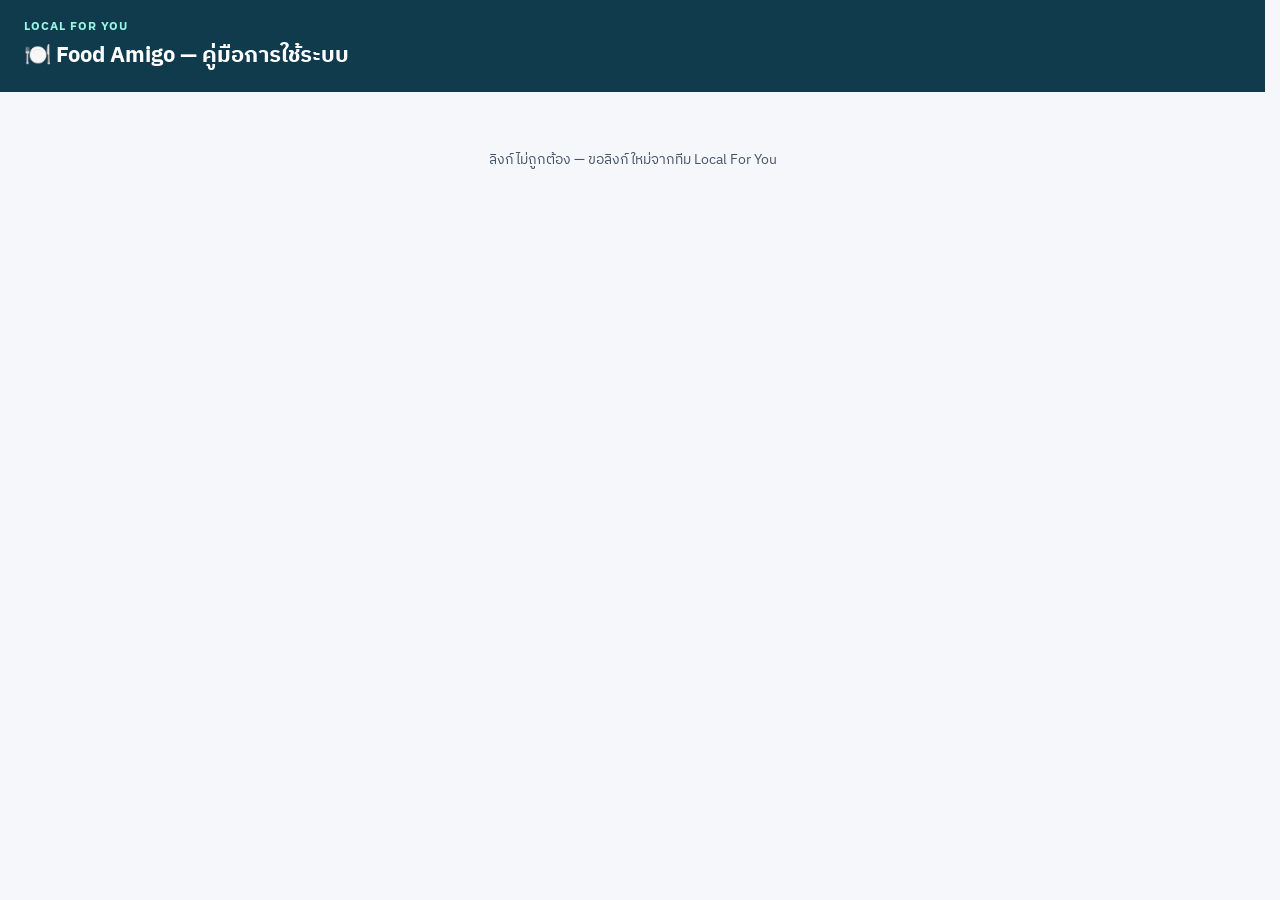
<file: amigo.html>
<!doctype html>
<html lang="th">
<head>
<meta charset="utf-8">
<meta name="viewport" content="width=device-width, initial-scale=1">
<meta name="robots" content="noindex, nofollow">
<meta name="referrer" content="no-referrer">
<title>Food Amigo · คู่มือการใช้ระบบ</title>
<link rel="preconnect" href="https://fonts.googleapis.com">
<link href="https://fonts.googleapis.com/css2?family=IBM+Plex+Sans+Thai:wght@400;500;600;700&family=IBM+Plex+Sans:wght@400;500;600;700&display=swap" rel="stylesheet">
<link rel="stylesheet" href="style.css">
<style>.pubtop{background:#0F3B4C;color:#fff;padding:18px 24px}.pubtop .b{font-size:12px;font-weight:700;letter-spacing:.08em;color:#99F6E4}.pubtop h1{margin:4px 0 0;font-size:22px}
.pubwrap{max-width:1100px;margin:0 auto;padding:16px}.pubmsg{padding:40px 16px;text-align:center;color:#475569}</style>
</head>
<body>
<div class="pubtop"><div class="b">LOCAL FOR YOU</div><h1>🍽️ Food Amigo — คู่มือการใช้ระบบ</h1></div>
<div class="pubwrap"><div id="g"><div class="pubmsg">กำลังโหลด…</div></div></div>
<script type="module">
import { mountGuides } from './amigo.js';
const FN = 'https://fpmlikgwjijgylszeiba.supabase.co/functions/v1/amigo-share';
const token = (location.hash.match(/[#&]t=([0-9a-f]{20,64})/) || [])[1];
const el = document.getElementById('g');
if (!token) el.innerHTML = '<div class="pubmsg">ลิงก์ไม่ถูกต้อง — ขอลิงก์ใหม่จากทีม Local For You</div>';
else {
  const getUrls = async paths => { const r = await fetch(FN, { method: 'POST', headers: { 'Content-Type': 'application/json' }, body: JSON.stringify({ token, paths }) });
    if (r.status === 403) { el.innerHTML = '<div class="pubmsg">ลิงก์นี้หมดอายุหรือถูกยกเลิกแล้ว — ขอลิงก์ใหม่จากทีม Local For You</div>'; return {}; }
    return (await r.json()).urls || {}; };
  // check the link first, then show the guides
  getUrls([]).then(() => { if (!el.querySelector('.pubmsg') || el.textContent.includes('กำลังโหลด')) mountGuides(el, getUrls, {}); });
}
</script>
</body>
</html>
</file>
<file: style.css>
:root{--navy:#1F2A44;--ink:#0F172A;--teal:#0F766E;--muted:#64748B;--line:#E2E8F0;--bg:#F6F7FB;--card:#fff;
--good:#D1FAE5;--goodT:#065F46;--warn:#FEF3C7;--warnT:#92400E;--bad:#FEE2E2;--badT:#991B1B;--blue:#DBEAFE;--blueT:#1E3A8A;--grey:#EEF0F4}
*{box-sizing:border-box}
body{margin:0;font-family:"IBM Plex Sans","IBM Plex Sans Thai",system-ui,sans-serif;background:var(--bg);color:var(--ink);font-size:14px}
button{font:inherit;cursor:pointer}
input,select,textarea{font:inherit;padding:7px 9px;border:1px solid #CBD5E1;border-radius:8px;background:#fff;color:var(--ink);width:100%}
textarea{min-height:70px}
label{display:block;font-size:12px;color:var(--muted);font-weight:600;margin:8px 0 4px}
.boot{padding:60px;text-align:center;color:var(--muted)}
.top{background:var(--navy);color:#fff;padding:14px 22px;display:flex;align-items:center;gap:16px;flex-wrap:wrap}
.top .brand{font-weight:700;letter-spacing:.06em;font-size:12px;color:#93C5FD}
.top h1{font-size:18px;margin:0;font-weight:700}
.top .sp{flex:1}
.top .who{font-size:13px;opacity:.9}
.tabs{display:flex;gap:4px;background:#fff;border-bottom:1px solid var(--line);padding:0 16px;overflow-x:auto;position:sticky;top:0;z-index:5}
.tabs button{border:0;background:none;padding:12px 14px;color:var(--muted);font-weight:600;border-bottom:3px solid transparent;white-space:nowrap}
.tabs button.on{color:var(--navy);border-bottom-color:var(--teal)}
main{padding:20px;max-width:1500px;margin:0 auto}
.row{display:flex;gap:12px;flex-wrap:wrap;align-items:flex-end}
.row>*{flex:0 0 auto}
.card{background:var(--card);border:1px solid var(--line);border-radius:14px;padding:16px;margin-bottom:16px}
.card h2{font-size:15px;margin:0 0 12px;color:var(--navy)}
.card h2 small{font-weight:400;color:var(--muted);font-size:12px}
.grid{display:grid;grid-template-columns:repeat(auto-fill,minmax(165px,1fr));gap:12px}
.kpi{background:#fff;border:1px solid var(--line);border-radius:12px;padding:12px 14px}
.kpi .l{font-size:11px;color:var(--muted);font-weight:600;text-transform:uppercase;letter-spacing:.04em}
.kpi .v{font-size:26px;font-weight:700;color:var(--navy);margin-top:4px}
.kpi .s{font-size:11px;color:var(--muted)}
.bar{height:14px;background:var(--grey);border-radius:99px;overflow:hidden}
.bar>i{display:block;height:100%;background:var(--teal);border-radius:99px}
.bar.live>i{background:#1D4ED8}
table{width:100%;border-collapse:collapse;font-size:13px}
th{background:#F1F5F9;color:#334155;text-align:left;font-weight:600;padding:8px;border-bottom:1px solid var(--line);position:sticky;top:44px;white-space:nowrap}
td{padding:7px 8px;border-bottom:1px solid #F1F5F9;vertical-align:top}
tr:hover td{background:#FAFBFF}
.tw{overflow:auto;max-height:70vh;border:1px solid var(--line);border-radius:10px;background:#fff}
.tw th{top:0}
.badge{display:inline-block;padding:2px 8px;border-radius:99px;font-size:11px;font-weight:600;white-space:nowrap}
.b-good{background:var(--good);color:var(--goodT)}.b-warn{background:var(--warn);color:var(--warnT)}.b-bad{background:var(--bad);color:var(--badT)}
.b-blue{background:var(--blue);color:var(--blueT)}.b-grey{background:var(--grey);color:#475569}
.btn{border:1px solid #CBD5E1;background:#fff;border-radius:8px;padding:7px 12px;font-weight:600;color:var(--navy)}
.btn.p{background:var(--navy);color:#fff;border-color:var(--navy)}
.btn.t{background:var(--teal);color:#fff;border-color:var(--teal)}
.btn.r{background:#DC2626;color:#fff;border-color:#DC2626}
.btn.s{padding:3px 8px;font-size:12px}
.btn:disabled{opacity:.45;cursor:not-allowed}
.muted{color:var(--muted)}.small{font-size:12px}
td a{white-space:nowrap}
.flag{color:var(--badT);font-size:11px;display:block}
.status-On{background:var(--good);color:var(--goodT)}.status-At{background:var(--warn);color:var(--warnT)}.status-Behind{background:var(--bad);color:var(--badT)}.status-Not{background:var(--grey);color:#475569}
.modal{position:fixed;inset:0;background:rgba(15,23,42,.55);display:flex;align-items:flex-start;justify-content:center;padding:30px 12px;overflow:auto;z-index:50}
.modal.hidden{display:none}
.modal-box{background:#fff;border-radius:14px;max-width:900px;width:100%;padding:20px}
.modal-box h3{margin:0 0 6px;color:var(--navy)}
.fg{display:grid;grid-template-columns:repeat(auto-fill,minmax(200px,1fr));gap:4px 14px}
.sec{margin:14px 0 2px;font-weight:700;color:var(--teal);font-size:13px;border-top:1px solid var(--line);padding-top:10px}
.actions{display:flex;gap:8px;justify-content:flex-end;margin-top:16px}
.toast{position:fixed;bottom:20px;right:20px;background:var(--navy);color:#fff;padding:10px 16px;border-radius:10px;z-index:60;max-width:420px}
.toast.err{background:#B91C1C}
.toast.hidden{display:none}
.login{max-width:380px;margin:80px auto;background:#fff;border:1px solid var(--line);border-radius:16px;padding:26px}
.login h1{font-size:20px;margin:0 0 4px;color:var(--navy)}
.charts{display:grid;grid-template-columns:repeat(auto-fit,minmax(420px,1fr));gap:16px}
.chartbox{position:relative;height:280px}
.note{background:#FFFBEB;border:1px solid #FDE68A;color:#78350F;border-radius:10px;padding:10px 12px;font-size:13px;margin-bottom:12px}
.num{text-align:right;font-variant-numeric:tabular-nums}
.inline input{padding:4px 6px;width:80px}
@media(max-width:700px){main{padding:12px}.charts{grid-template-columns:1fr}}
.top .acts{display:flex;gap:6px;flex-wrap:wrap}
.top .acts .btn:not(.r){background:#fff}
.tabs.sub{background:#F0FDFA;top:44px;border-bottom:1px solid #99F6E4}
.tabs .kpitab{color:var(--teal)!important;border-left:1px solid var(--line)!important}
.tabs .kpitab.on{background:#F0FDFA}
.mgrid{display:grid;grid-template-columns:repeat(auto-fit,minmax(280px,1fr));gap:16px;margin-bottom:16px}
.mgrid .card{margin-bottom:0}
.mc .ml{display:flex;justify-content:space-between;font-size:13px;margin-top:10px}
.bar.thin{height:7px;margin-top:4px}
.k-live .v{color:#B91C1C}.k-live .bar>i{background:#DC2626}
.plan{display:grid;grid-template-columns:repeat(auto-fit,minmax(190px,1fr));gap:10px;margin-top:12px}
.plan .pi{border:1px solid var(--line);border-radius:10px;padding:10px;font-size:13px}
.plan ul{margin:6px 0 0;padding-left:18px;color:#334155}
.cal{display:grid;grid-template-columns:repeat(7,1fr);gap:6px;margin-top:12px}
.cal .ch{font-size:12px;font-weight:700;color:var(--muted);text-align:center}
.cd{border:1px solid var(--line);background:#fff;border-radius:10px;min-height:84px;padding:6px;text-align:left;font-size:11px;color:var(--ink)}
.cd .dn{font-weight:700;font-size:13px;margin-bottom:2px}
.cd.off{background:#F8FAFC}
.cd.today{border-color:var(--teal);box-shadow:0 0 0 2px #99F6E4}
.cd.sel{border-color:var(--navy);box-shadow:0 0 0 2px var(--navy)}
.cd.met{background:#ECFDF5}
.cd.dim{opacity:.3}
.cd.empty{border:0;background:none}
.cl2{white-space:nowrap}
.pick{display:flex;align-items:center;gap:6px;font-size:13px;color:var(--ink);font-weight:500;border:1px solid var(--line);border-radius:8px;padding:6px 10px;margin:4px 0}
.pick input,.ci input,.chip input{width:auto}
.cl{display:grid;gap:6px;margin-top:6px}
.ci{display:flex;gap:8px;align-items:flex-start;font-size:13px;color:var(--ink);font-weight:500;margin:0}
.ci2{border:1px solid var(--line);border-radius:10px;padding:8px 10px}
.chips{display:flex;flex-wrap:wrap;gap:6px;margin:6px 0 0 24px}
.chip{display:flex;gap:4px;align-items:center;font-size:12px;background:var(--grey);border-radius:99px;padding:3px 10px;margin:0;color:var(--ink);font-weight:500}
.req{color:#DC2626}
.two{display:grid;grid-template-columns:minmax(0,3fr) minmax(0,2fr);gap:16px}
.two .card{margin-bottom:16px}
.sv{display:flex;gap:10px;align-items:center;border-bottom:1px solid var(--line);padding:8px 0}
.pc{width:52px;height:52px;border-radius:50%;background:var(--warn);color:var(--warnT);display:flex;align-items:center;justify-content:center;font-weight:700;font-size:12px;flex:0 0 auto}
.pc.ok{background:var(--good);color:var(--goodT)}
.grid.g3{grid-template-columns:repeat(auto-fill,minmax(130px,1fr))}
.flow .fh{color:var(--navy);margin:18px 0 6px;font-size:15px;border-top:1px solid var(--line);padding-top:12px}
.flow ul{margin:0;padding-left:20px;line-height:1.7}
code{background:var(--grey);padding:1px 5px;border-radius:5px;font-size:12px}
@media(max-width:900px){.two{grid-template-columns:1fr}.cd{min-height:64px;font-size:10px}}
.rec{border-color:#99F6E4;background:linear-gradient(180deg,#F0FDFA,#fff 60%)}
.steps{margin:6px 0;padding-left:20px;line-height:1.7}
a.btn{text-decoration:none;display:inline-block}
.cd{cursor:pointer;display:flex;flex-direction:column;gap:2px;min-height:96px}
.ev{display:block;width:100%;text-align:left;border:0;border-radius:6px;padding:2px 5px;font-size:11px;white-space:nowrap;overflow:hidden;text-overflow:ellipsis;font-weight:600}
.ev-blue{background:var(--blue);color:var(--blueT)}.ev-warn{background:var(--warn);color:var(--warnT)}.ev-bad{background:var(--bad);color:var(--badT)}.ev-good{background:var(--good);color:var(--goodT)}.ev-grey{background:var(--grey);color:#475569;text-decoration:line-through}
tr.clk{cursor:pointer}
pre.code{background:#0F172A;color:#E2E8F0;padding:12px;border-radius:10px;overflow:auto;max-height:360px;font-size:12px;white-space:pre}
.goal{background:#0F3B4C;border-color:#0F3B4C}
.goal .kpi{background:rgba(255,255,255,.96)}
/* LIVE flow */
.flowhead{background:linear-gradient(135deg,#1F2A44,#7F1D1D);border:0}
.fsteps{display:flex;flex-wrap:wrap;gap:6px;margin-top:12px}
.fchip{background:rgba(255,255,255,.14);color:#fff;text-decoration:none;font-size:12px;padding:4px 10px;border-radius:99px}
.fchip.a{background:#FDE68A;color:#78350F}
.flowgrid{display:grid;grid-template-columns:repeat(auto-fill,minmax(520px,1fr));gap:16px}
.flowgrid .card{margin:0}
.fstep{display:grid;grid-template-columns:44px 1fr 210px;gap:14px;align-items:start}
.fnum{width:40px;height:40px;border-radius:50%;background:#DC2626;color:#fff;font-weight:800;display:flex;align-items:center;justify-content:center;font-size:17px}
.fbody h3{margin:6px 0 6px;color:var(--navy);font-size:16px}
.fbody ul{margin:0 0 8px;padding-left:18px;line-height:1.65}
.fpic img.real{width:100%;border-radius:14px;border:1px solid var(--line);cursor:zoom-in}
.ph{width:200px;height:360px;border-radius:28px;background:#0F172A;padding:10px;position:relative;box-shadow:0 8px 24px rgba(15,23,42,.18);margin:0 auto}
.ph-notch{position:absolute;top:10px;left:50%;transform:translateX(-50%);width:60px;height:12px;background:#0F172A;border-radius:0 0 10px 10px;z-index:2}
.ph-bar{position:absolute;top:10px;left:10px;right:10px;height:34px;border-radius:18px 18px 0 0;background:#DC2626;color:#fff;font-size:11px;font-weight:700;display:flex;align-items:flex-end;padding:0 12px 6px}
.ph-body{background:#fff;border-radius:18px;height:100%;overflow:hidden;padding:44px 10px 10px;font-size:11px;color:#0F172A}
.mk-c,.mk-call{display:flex;flex-direction:column;align-items:center;gap:8px;text-align:center;padding-top:10px}
.mk-call{background:linear-gradient(#ECFDF5,#fff);height:100%;margin:-44px -10px -10px;padding:50px 10px 10px}
.mk-av{width:64px;height:64px;border-radius:50%;background:#D1FAE5;display:flex;align-items:center;justify-content:center;font-size:30px}
.mk-bubble{background:#F1F5F9;border-radius:12px;padding:8px;font-size:10.5px;line-height:1.4}
.mk-row{display:flex;gap:12px;margin-top:auto}.mk-ci{width:36px;height:36px;border-radius:50%;background:#E2E8F0;display:flex;align-items:center;justify-content:center}.mk-ci.r{background:#DC2626}
.mk-store .mk-app{display:flex;gap:8px;align-items:center}
.mk-icon{width:44px;height:44px;border-radius:12px;background:#DC2626;display:flex;align-items:center;justify-content:center;font-size:22px;flex:0 0 auto}.mk-icon.big{width:60px;height:60px;font-size:30px}
.mk-btn{background:#1F2A44;color:#fff;border-radius:8px;padding:7px;text-align:center;font-weight:700;margin:6px 0;width:100%}
.mk-btn.g{background:#16A34A}.mk-btn.o{background:#fff;color:#1F2A44;border:1px solid #CBD5E1}
.mk-shots{display:flex;gap:5px;margin:6px 0}.mk-shots i{flex:1;height:110px;border-radius:8px;background:linear-gradient(#FEE2E2,#F8FAFC)}
.mk-code{display:flex;gap:4px}.mk-code i{width:22px;height:28px;border:2px solid #1F2A44;border-radius:6px;display:flex;align-items:center;justify-content:center;font-style:normal;font-weight:800;font-size:13px}
.mk-list{display:flex;flex-direction:column;gap:6px}.mk-h{font-weight:800;font-size:12px;margin-bottom:2px}
.mk-li{display:flex;justify-content:space-between;align-items:center;border:1px solid #E2E8F0;border-radius:8px;padding:7px 8px;gap:6px}.mk-li.on{border-color:#16A34A;background:#F0FDF4}
.mk-seg{display:flex;border:1px solid #CBD5E1;border-radius:6px;overflow:hidden}.mk-seg b,.mk-seg i{padding:2px 6px;font-style:normal}.mk-seg b{background:#FDE68A}
.mk-slider{width:60px;height:4px;background:#CBD5E1;border-radius:4px;position:relative}.mk-slider i{position:absolute;left:55%;top:-4px;width:12px;height:12px;border-radius:50%;background:#1F2A44}
.mk-radio{width:13px;height:13px;border-radius:50%;border:2px solid #94A3B8}.mk-radio.on{border-color:#16A34A;background:radial-gradient(#16A34A 45%,#fff 50%)}
.mk-tip{background:#FFFBEB;border:1px solid #FDE68A;border-radius:8px;padding:6px;font-size:10px;color:#78350F;margin-top:4px}
.mk-two{display:flex;gap:6px}.mk-two>*{flex:1}
.mk-opt{border:1px solid #CBD5E1;border-radius:10px;padding:10px 4px;text-align:center;font-weight:700}.mk-opt.on{border:2px solid #2563EB;background:#EFF6FF}
.mk-paper{margin:4px auto 0;width:80%;background:#fff;border:1px dashed #94A3B8;padding:8px;text-align:center;font-family:monospace;font-weight:700}
.mk-order{display:flex;flex-direction:column;gap:6px}.mk-badge{background:#FEE2E2;color:#991B1B;border-radius:6px;padding:1px 5px;font-size:9px;margin-left:4px}
.mk-time{display:flex;align-items:center;justify-content:space-between;border:1px solid #CBD5E1;border-radius:10px;padding:4px 8px}.mk-time span{width:26px;height:26px;border-radius:50%;background:#1F2A44;color:#fff;display:flex;align-items:center;justify-content:center;font-weight:800;font-size:15px}.mk-time b{font-size:15px}
.mk-big{font-size:54px}
.after{display:grid;gap:12px}
.ac{display:grid;grid-template-columns:36px 1fr;gap:12px;border:1px solid var(--line);border-radius:12px;padding:12px}
.an{width:32px;height:32px;border-radius:50%;background:var(--navy);color:#fff;font-weight:800;display:flex;align-items:center;justify-content:center}
.ac ul{margin:6px 0;padding-left:18px;line-height:1.6}
.split{display:grid;grid-template-columns:1fr 1fr;gap:10px;margin-top:8px}
.sp{border-radius:10px;padding:10px 12px}.sp .spt{font-weight:800}
.sp.cw{background:#EFF6FF}.sp.it{background:#F5F3FF}.sp.ok{background:#ECFDF5}.sp.q{background:#FFFBEB}
/* Record LIVE form */
.ls{display:flex;justify-content:space-between;align-items:center;gap:10px;border:1px solid var(--line);border-radius:10px;padding:8px 10px;font-size:13px}
.seg{display:flex;border:1px solid #CBD5E1;border-radius:8px;overflow:hidden;flex:0 0 auto}
.seg label{margin:0;display:flex}.seg input{display:none}.seg b{padding:6px 12px;font-size:12px;color:#475569;cursor:pointer;border-left:1px solid #E2E8F0}
.seg label:first-child b{border-left:0}.seg input:checked+b{background:var(--navy);color:#fff}
.subbox{border-left:3px solid #93C5FD;padding:4px 0 4px 12px;display:grid;gap:6px}
.fucard{border-color:#FCD34D;background:#FFFBEB}
@media(max-width:700px){.fstep{grid-template-columns:40px 1fr}.fpic{grid-column:1/-1}.flowgrid{grid-template-columns:1fr}.split{grid-template-columns:1fr}}
.fpic{display:flex;flex-direction:column;gap:8px;align-items:center}
.fpic img.real{width:200px;box-shadow:0 8px 24px rgba(15,23,42,.18);border-radius:18px;border:6px solid #0F172A}
.fpic img.real.extra{width:200px;border-width:4px;border-radius:10px}
pre.msg{white-space:pre-wrap;background:#F8FAFC;border:1px solid var(--line);border-radius:10px;padding:10px;font-family:inherit;font-size:12px;max-height:220px;overflow:auto;margin-top:8px}
.mk-appicon{width:44px;height:44px;border-radius:11px;flex:0 0 auto}.mk-appicon.big{width:64px;height:64px;border-radius:15px}
.gal{display:grid;grid-template-columns:repeat(auto-fill,minmax(170px,1fr));gap:14px}
.gal figure{margin:0;text-align:center}.gal img{width:100%;max-height:330px;object-fit:contain;background:#F1F5F9;border-radius:12px;border:1px solid var(--line);cursor:zoom-in;padding:6px}
.gal figcaption{font-size:12px;margin-top:6px;color:#334155}
.sheetframe{width:100%;height:560px;border:1px solid var(--line);border-radius:10px;background:#fff;display:block}
.sheetwrap{display:flex;gap:10px;margin-top:10px}
.sheetwrap .sheetframe{flex:1;min-width:0}
.sheetgut{width:70px;flex:none;border:1px dashed var(--line);border-radius:10px;display:flex;align-items:center;justify-content:center;color:#94a3b8;font-size:22px;background:repeating-linear-gradient(45deg,transparent 0 8px,rgba(148,163,184,.08) 8px 16px)}
.sheetframe.big{height:calc(100vh - 160px)}
.ton{background:#fff;border:1px dashed #93C5FD;border-radius:10px;padding:8px 10px;margin-top:8px;font-size:13px}
.ton ol{margin:6px 0;padding-left:18px;line-height:1.7}
.call{display:flex;gap:10px;align-items:flex-start;border-bottom:1px solid var(--line);padding:8px 0}
.cn{width:24px;height:24px;border-radius:50%;background:var(--grey);font-size:12px;font-weight:700;display:flex;align-items:center;justify-content:center;flex:0 0 auto}
.thai{padding:8px 10px;border-radius:8px;background:#ECFDF5;color:#065F46;font-weight:700}
.newver{position:fixed;left:50%;transform:translateX(-50%);bottom:20px;background:#FEF3C7;border:1px solid #F59E0B;color:#78350F;padding:10px 14px;border-radius:12px;z-index:70;box-shadow:0 8px 24px rgba(0,0,0,.15);font-weight:600;display:flex;gap:10px;align-items:center}
select.mini{padding:4px 6px;font-size:12px;width:auto;min-width:120px}
input.tick{width:20px;height:20px;cursor:pointer;accent-color:#16A34A}
table.blk tr.done td{background:#F0FDF4;color:#64748B}
input.locked{background:#F1F5F9;font-weight:700}
.gacct{background:#F8FAFC;padding:10px 14px;margin-top:-6px}
.btn.ok{background:#16A34A;color:#fff;border-color:#16A34A}
.btn.big{padding:12px 22px;font-size:15px}
.callbtn{text-align:right}.callbtn .small{margin-top:4px;line-height:1.4}
#dailybox{margin-top:8px}
.fbwrap #fbbox{margin-top:12px}.fbwrap #fbbox .card{box-shadow:none}
.runpanel{border:1px solid #BFDBFE;background:#EFF6FF;border-radius:12px;padding:12px 14px;margin:10px 0}
.runpanel table{width:100%;border-collapse:collapse;background:#fff;border-radius:8px}.runpanel td,.runpanel th{padding:5px 8px;border-bottom:1px solid var(--line);text-align:left;vertical-align:top}
.autobox{margin:6px 0 0 24px}.autobox ul{margin:4px 0;padding-left:18px;line-height:1.5}
.auto{display:inline-block;font-size:12px;font-weight:700;border-radius:99px;padding:2px 10px}
.auto.ok{background:var(--good);color:var(--goodT)}.auto.bad{background:var(--bad);color:var(--badT)}.auto.rev{background:var(--warn);color:var(--warnT)}
table.issues{width:100%;background:#fff;border-collapse:collapse}table.issues td,table.issues th{padding:4px 8px;border-bottom:1px solid var(--line);text-align:left;vertical-align:top}
.actorgrid{display:grid;grid-template-columns:repeat(auto-fill,minmax(150px,1fr));gap:10px;margin:14px 0}
.actorgrid .btn{padding:14px 10px;text-align:center;line-height:1.4}

.flowtop{display:flex;flex-wrap:wrap;gap:10px;align-items:center;margin-top:12px;padding:10px 12px;border-radius:10px;background:rgba(255,255,255,.08);color:#fff}
.flowtop select{width:auto;min-width:260px;max-width:420px}
.tk{display:flex;gap:8px;align-items:flex-start;margin:6px 0;padding:6px 10px;border:1px dashed var(--line);border-radius:8px;cursor:pointer;font-size:13px;background:#fff}
.tk input{width:18px;height:18px;margin:0;flex:none;accent-color:#16A34A}
.tk.on{border-style:solid;border-color:#86EFAC;background:#F0FDF4}
.tk input:disabled+span{color:#94A3B8}
.tks{margin-top:6px}
.fstep.tkd{border-color:#86EFAC;background:#FAFFFB}.fstep.tkd .fnum{background:#16A34A}
.oldgrid{display:grid;grid-template-columns:repeat(auto-fill,minmax(460px,1fr));gap:12px;margin-top:10px}
.oldst{border:1px solid var(--line);border-radius:10px;padding:10px;display:flex;flex-direction:column;gap:8px}
.oldst img{width:100%;max-height:340px;object-fit:contain;object-position:top;background:#F8FAFC;border-radius:8px;border:1px solid var(--line);cursor:zoom-in}

.flowpairs{display:flex;flex-direction:column;gap:16px}
.flowpairs .card{margin:0}
.fpair{display:grid;grid-template-columns:1fr auto;gap:18px;align-items:start}
.fsubs{display:flex;flex-direction:column;gap:6px}
.fsub{display:grid;grid-template-columns:44px 1fr;gap:12px;padding:8px;border-radius:10px;border:1px solid transparent}
.fsub+.fsub{border-top:1px dashed var(--line);border-radius:0 0 10px 10px;padding-top:12px}
.fsub.tkd{background:#F0FDF4;border-color:#BBF7D0}.fsub.tkd .fnum{background:#16A34A}
.fhead{display:flex;align-items:center;gap:10px;flex-wrap:wrap}.fhead h3{margin:6px 0}
.tk.mini{display:inline-flex;margin:0;padding:3px 10px;border-radius:999px;font-size:12px;align-items:center}
.tk.mini input{width:16px;height:16px}
.fpics{display:flex;gap:14px}
.fpics .fpic{position:relative;width:200px}
.fpicn{position:absolute;top:-8px;left:-8px;z-index:2;width:26px;height:26px;border-radius:50%;background:var(--navy);color:#fff;font-weight:800;font-size:13px;display:flex;align-items:center;justify-content:center}
@media(max-width:900px){.fpair{grid-template-columns:1fr}.fpics{flex-wrap:wrap}}

.gmailbox{display:grid;grid-template-columns:1fr 560px;gap:14px;margin-top:8px;padding:10px;border:1px solid var(--line);border-radius:10px;background:#F8FAFC}
.gmailbox ol{margin:6px 0 8px;padding-left:20px;line-height:1.7;font-size:13px}
.gmailpics{display:flex;gap:8px;align-items:flex-start}.gmailpics img{width:50%;border-radius:8px;border:1px solid var(--line);cursor:zoom-in}
@media(max-width:900px){.gmailbox{grid-template-columns:1fr}}

.lightph::placeholder{color:#B6C0CC;font-style:italic}

html{scrollbar-gutter:stable}
html.noscroll,html.noscroll body{overflow:hidden;overscroll-behavior:none}

.flygrid{display:grid;grid-template-columns:repeat(auto-fill,minmax(320px,1fr));gap:12px;margin-top:10px}
.flyc{border:1px solid var(--line);border-radius:10px;padding:10px;background:#F8FAFC}
.flyc pre.msg{max-height:220px;overflow:auto}

.afh{font-weight:700;font-size:13px;color:var(--navy);margin:10px 0 2px;padding-top:6px;border-top:1px dashed var(--line)}
.afh:first-child{border-top:0;margin-top:0}

.webgate{margin-top:8px;padding:8px 12px;border-radius:8px;font-size:13px;line-height:1.6}
.webgate.red{background:#FEF2F2;border:1px solid #FCA5A5;color:#991B1B}
.webgate.yel{background:#FFFBEB;border:1px solid #FCD34D;color:#92400E}
.webgate.blu{background:#EFF6FF;border:1px solid #93C5FD;color:#1E3A8A}

.toolgrid{display:grid;grid-template-columns:repeat(auto-fill,minmax(220px,1fr));gap:10px}
.tool{display:flex;align-items:center;gap:10px;padding:12px 14px;border:1px solid var(--line);border-radius:10px;background:#fff;color:var(--ink);text-decoration:none;font-weight:600;font-size:14px;transition:.15s}
.tool:hover{border-color:#94A3B8;box-shadow:0 2px 8px rgba(15,23,42,.08);transform:translateY(-1px)}
.tool img{width:22px;height:22px;border-radius:4px;flex:none}
.tool.off{opacity:.55;justify-content:space-between;cursor:default;border-style:dashed}.tool.off small{font-weight:400;color:#94A3B8}
.tedit{max-height:60vh;overflow:auto;display:flex;flex-direction:column;gap:6px}
.trow{display:grid;grid-template-columns:150px 1fr 1.6fr auto auto auto;gap:6px;align-items:center}

/* ---- Default Settings (native, NEW-admin look) ---- */
.cwset{display:grid;grid-template-columns:210px 1fr;border:1px solid #E2E8F0;border-radius:12px;overflow:hidden;background:#F5F6F8;height:600px}
.cwnav{background:#1F2A44;padding:10px 8px;display:flex;flex-direction:column;gap:4px;overflow:auto}
.cwnav button{all:unset;cursor:pointer;color:#CBD5E1;padding:9px 12px;border-radius:8px;font-weight:600;font-size:14px;display:flex;justify-content:space-between;align-items:center}
.cwnav button small{background:rgba(255,255,255,.12);border-radius:10px;padding:0 7px;font-size:11px}
.cwnav button:hover{background:rgba(255,255,255,.08);color:#fff}
.cwnav button.on{background:#fff;color:#1F2A44}
.cwnav button.on small{background:#E2E8F0}
.cwnav button.add{color:#99F6E4;font-weight:500}
.cwmain{overflow:auto;overscroll-behavior:contain;padding:14px 18px 40px}
.cwtop{display:flex;gap:10px;align-items:center;margin-bottom:12px}
.cwtop>div:first-child{flex:1}
.cwcrumb{font-size:18px;font-weight:700;color:#1F2A44}
.cwsub{font-size:12.5px;color:#64748B}
.cwq{width:220px}
.cwacc{background:#fff;border:1px solid #E5E7EB;border-radius:10px;margin-bottom:10px;box-shadow:0 1px 2px rgba(16,24,40,.04)}
.cwhead{display:flex;align-items:center;gap:8px;padding:13px 16px;cursor:pointer;font-weight:700;color:#111827;font-size:15px}
.cwhead>span:first-child{flex:1}
.cwacc.open .cwhead{border-bottom:1px solid #EEF0F3}
.chev{color:#94A3B8}
.cwbody{padding:4px 16px 12px}
.cwrow{display:grid;grid-template-columns:1fr minmax(180px,300px) auto;gap:12px;align-items:center;padding:11px 0;border-bottom:1px dashed #EEF0F3}
.cwrow:last-of-type{border-bottom:0}
.cwlab b{font-size:13.5px;color:#1F2937}
.cwhelp{font-size:12px;color:#6B7280;margin-top:2px}
.cwctl{display:flex;justify-content:flex-end}
.cwin{width:100%;padding:7px 10px;border:1px solid #D1D5DB;border-radius:7px;background:#fff;font:inherit;font-size:13.5px}
.cwin:disabled{background:#F9FAFB;color:#111827;opacity:1;cursor:default;-webkit-text-fill-color:#111827}
.cwta{min-height:70px;resize:vertical}
.cwnum{display:flex;align-items:center;gap:6px;width:100%}
.cwnum em{font-style:normal;font-size:12px;color:#6B7280;white-space:nowrap}
.cwsw{display:inline-flex;align-items:center;gap:8px;cursor:pointer;margin:0}
.cwsw input{display:none}
.cwsw i{width:40px;height:22px;border-radius:12px;background:#CBD5E1;position:relative;transition:.15s}
.cwsw i::after{content:'';position:absolute;left:3px;top:3px;width:16px;height:16px;border-radius:50%;background:#fff;transition:.15s;box-shadow:0 1px 2px rgba(0,0,0,.2)}
.cwsw input:checked+i{background:#16A34A}
.cwsw input:checked+i::after{left:21px}
.cwsw input:disabled+i{cursor:default}
.cwsw b{font-size:12px;color:#475569;min-width:26px}
.cwtag{font-size:12px;font-weight:700;padding:4px 10px;border-radius:20px}
.cwtag.old{background:#E0F2FE;color:#075985}
.cwtag.man{background:#FEF3C7;color:#92400E}
.cwed{display:inline-flex;gap:2px}
.cwed .lnk,.cwaddf{background:none;border:0;cursor:pointer;color:#2563EB;font-size:13px;padding:2px 4px}
.cwaddf{margin-top:6px}
.cwset:not(.editing) .cwrow{grid-template-columns:1fr minmax(180px,300px)}
.cwset.editing .cwacc{border-color:#93C5FD}
.dsave{position:sticky;bottom:8px;margin-top:10px;display:flex;justify-content:space-between;align-items:center;gap:10px;background:#F1F5F9;border:1px solid #CBD5E1;border-radius:10px;padding:8px 12px;font-size:13px}
.dsave.on{background:#FFFBEB;border-color:#F59E0B}
ol.steps li{margin:3px 0}
@media (max-width:800px){.cwset{grid-template-columns:1fr;height:auto}.cwnav{flex-direction:row;overflow:auto}.cwrow{grid-template-columns:1fr}}

/* ---- Default Settings v2: copy of NEW admin › Settings (values measured from the real page) ---- */
.cxpage{background:#F2F2F2;border-radius:10px;padding:18px 22px 22px;max-height:720px;overflow:auto;overscroll-behavior:contain;font-family:Lato,Inter,Verdana,Helvetica,'IBM Plex Sans Thai',sans-serif;font-size:14px;color:#383838}
.cxtop{display:flex;align-items:center;gap:12px;margin:0 0 14px}
.cxtop h1{flex:1;margin:0;font-size:28px;font-weight:700;color:#383838;font-family:inherit}
.cxq{width:240px;height:36px;border:1px solid #D6D6D6;border-radius:3px;padding:0 10px;font:inherit;background:#fff}
.cxcard{background:#fff;box-shadow:0 1px 3px rgba(0,0,0,.08);max-width:980px}
.cxtabs{display:flex;border-bottom:1px solid #E6E6E6;padding:0 6px}
.cxtabs span{padding:12px 12px 10px;cursor:pointer;border-bottom:2px solid transparent;margin-bottom:-1px;font-size:14px}
.cxtabs span.on{border-bottom-color:#273B91}
.cxcat{background:#F7F7F7;padding:10px 20px;font-size:13px;font-weight:700;border-bottom:1px solid #E6E6E6}
.cxacc{border-bottom:1px solid #E6E6E6}
.cxhead{display:flex;align-items:center;gap:8px;padding:0 20px;height:48px;cursor:pointer;font-size:14px}
.cxhead:hover,.cxacc.open>.cxhead{background:#F5F5F5}
.cxhead .nm{flex:1}
.cxhead .chev{font-size:16px;color:#383838}
.cxok{width:16px;height:16px;border-radius:50%;background:#43A047;color:#fff;font-size:10px;display:inline-flex;align-items:center;justify-content:center;font-weight:700}
.cxitabs{display:flex;flex-wrap:wrap;border-bottom:1px solid #E6E6E6;padding:0 8px;background:#fff}
.cxitabs span{padding:11px 12px 9px;cursor:pointer;border-bottom:2px solid transparent;margin-bottom:-1px;font-size:14px;white-space:nowrap}
.cxitabs span.on{border-bottom-color:#273B91}
.cxbody{padding:20px}
.cxgrp{padding:0 0 20px;margin:0 0 20px;border-bottom:1px dashed #D6D6D6}
.cxlab{display:flex;align-items:center;gap:8px;margin-bottom:10px}
.cxlab .title{font-size:16px;font-weight:700;color:#383838;margin:0}
.cxlab .optional{font-size:10px;letter-spacing:.04em;border:1px solid #D6D6D6;border-radius:3px;padding:2px 5px;color:#6b6b6b}
.cxhelp{font-size:14px;margin-top:10px;color:#383838;line-height:1.45}
.cxnote{font-size:12.5px;margin-top:6px;color:#0F766E;background:#F0FDFA;border-radius:4px;padding:4px 8px;display:inline-block;font-family:'IBM Plex Sans Thai',sans-serif}
.cxin{width:100%;height:38px;border:1px solid #D6D6D6;border-radius:3px;padding:0 10px;font:inherit;font-size:14px;background:#fff;color:#383838;box-sizing:border-box}
.cxin:disabled{background:#fff;opacity:1;-webkit-text-fill-color:#383838;cursor:default}
.cxta{height:auto;min-height:76px;padding:8px 10px;resize:vertical}
.cxta.rich{min-height:180px}
.cxsel{position:relative}
.cxsel select{appearance:none;-webkit-appearance:none;padding-right:38px;background:#fff}
.cxsel::after{content:'⌄';position:absolute;right:0;top:0;width:36px;height:38px;border-left:1px solid #E6E6E6;display:flex;align-items:center;justify-content:center;color:#999;pointer-events:none;font-size:14px}
.cxsw{display:inline-block;position:relative;cursor:pointer;margin:0}
.cxsw input{display:none}
.cxsw i{display:block;width:50px;height:24px;border-radius:30px;background:#CCCCCC;position:relative;transition:.15s}
.cxsw i::after{content:'';position:absolute;left:4px;top:4px;width:16px;height:16px;border-radius:50%;background:#fff;transition:.15s}
.cxsw input:checked+i{background:#273B91}
.cxsw input:checked+i::after{left:30px}
.cxbtns{display:inline-flex;border:1px solid #D6D6D6;border-radius:3px;overflow:hidden}
.cxbtns button{border:0;background:#fff;padding:0 14px;height:36px;font:inherit;font-size:14px;color:#383838;cursor:pointer}
.cxbtns button+button{border-left:1px solid #D6D6D6}
.cxbtns button.on{background:#273B91;color:#fff;font-weight:700}
.cxbtns button:disabled{cursor:default}
.cxmulti{min-height:38px;border:1px solid #D6D6D6;border-radius:3px;padding:4px 6px;display:flex;flex-wrap:wrap;gap:4px;align-items:center}
.cxchip{display:none;margin:0;font-size:13px;background:#E8EAF5;color:#273B91;border-radius:3px;padding:3px 8px;cursor:pointer}
.cxchip.on{display:inline-flex}
.cxchip input{display:none}
.editing .cxchip{display:inline-flex;background:#F2F2F2;color:#777}
.editing .cxchip.on{background:#E8EAF5;color:#273B91}
.cxph{color:#999;font-size:13px;padding-left:4px}
.cxchecks{display:flex;flex-wrap:wrap;gap:16px}
.cxchecks label{display:inline-flex;align-items:center;gap:6px;margin:0;font-size:14px;cursor:pointer}
.cxchecks input{width:18px;height:18px;accent-color:#273B91}
.cxlist{border:1px dashed #D6D6D6;border-radius:3px;padding:9px 12px;background:#FAFAFA;color:#777;font-size:13px}
.cxsave{display:block;width:100%;height:38px;border:0;border-radius:4px;background:#273B91;color:#fff;font:inherit;font-weight:700;font-size:14px;cursor:pointer}
.cxsave:disabled{opacity:.55;cursor:default}
.cxm{font-size:11.5px;font-weight:700;border-radius:20px;padding:2px 9px;font-family:'IBM Plex Sans Thai',sans-serif;white-space:nowrap}
.cxm.old{background:#E0F2FE;color:#075985}.cxm.man{background:#FEF3C7;color:#92400E}.cxm.uns{background:#F1F5F9;color:#64748B;font-weight:600}
.cxgrp.m-unset{opacity:.8}
.cxlegend{font-size:12px;color:#555;margin-top:10px;font-family:'IBM Plex Sans Thai',sans-serif;line-height:2}
.cxpage .lnk{background:none;border:0;color:#2563EB;cursor:pointer;font-size:13px;padding:0 3px}
.cxadd{display:block;margin:-6px 0 14px}
.cxpage.editing .cxcard{outline:2px solid #93C5FD}
.cxchecks input:disabled{opacity:1}
.cxswl{display:inline-flex;align-items:center;gap:8px;font-size:14px}
.cxtop{max-width:980px}
/* v2.1: account-level nav + full width + no sideways sliding */
.dcard{overflow:hidden;min-width:0}
.cxpage{height:640px;max-height:none;overflow-x:hidden;overflow-y:auto;overscroll-behavior:contain;touch-action:pan-y;padding:0 0 22px}
.cxpage>*:not(.cxnav){margin-left:22px;margin-right:22px}
.cxtop,.cxcard{max-width:none}
.cxcard{min-width:0}
.cxnav{position:sticky;top:0;z-index:2;display:flex;align-items:center;gap:22px;background:#fff;height:56px;padding:0 22px;box-shadow:0 1px 4px rgba(0,0,0,.08);margin-bottom:18px;font-size:15px;overflow-x:auto;scrollbar-width:none}
.cxnav span{cursor:pointer;white-space:nowrap;color:#383838}
.cxnav span.on{color:#273B91}
.cxnav .cxlogo{display:inline-flex;flex-direction:column;line-height:1;cursor:default;color:#3D8BD9;letter-spacing:.18em;margin-right:6px}
.cxnav .cxlogo b{font-size:13px;font-weight:400}.cxnav .cxlogo small{font-size:9px}
.cxitabs{flex-wrap:wrap}
.cxchecks:has(.cxswl){gap:10px 22px}
.cxchecks.col{flex-direction:column;gap:0;border:1px solid #E6E6E6;border-radius:3px}
.cxchecks.col .cxswl{padding:7px 12px;border-bottom:1px solid #F0F0F0}
.cxchecks.col .cxswl:last-child{border-bottom:0}
.cxcopy{padding:2px 10px !important;font-size:12px !important}
.cxta.code,.cxgrp textarea{font-family:inherit}
.cxm.skp{background:#EDE9FE;color:#5B21B6;font-weight:600}
.cxgrp.m-skip{opacity:.7}
/* Default card: same right-hand scroll lane as the Stripe sheet; page never slides sideways */
html,body{overflow-x:clip}
.dwrap{margin-top:0}
.dwrap .cxpage{flex:1;min-width:0}
.dwrap .sheetgut{height:640px;box-sizing:border-box}
/* exact switch + checkbox look of the NEW admin settings pages */
.cxsw i{width:50px;height:24px;border-radius:30px;background:#fff;box-shadow:inset 0 0 0 2px #DDDDDD}
.cxsw i::after{left:4px;top:4px;width:16px;height:16px;background:#DDDDDD}
.cxsw input:checked+i{background:#fff;box-shadow:inset 0 0 0 2px #273B91}
.cxsw input:checked+i::after{left:30px;background:#273B91}
.cxchecks.col .cxsw i{box-shadow:none;background:#CCCCCC}.cxchecks.col .cxsw i::after{background:#fff}
.cxchecks.col .cxsw input:checked+i{background:#273B91;box-shadow:none}.cxchecks.col .cxsw input:checked+i::after{background:#fff}
.cxstack{display:flex;flex-direction:column;gap:10px}
.cxrowsw{display:flex;align-items:center;gap:20px;font-size:14px}
.cxrowck{display:flex;align-items:center;gap:12px;margin:0;font-size:14px;cursor:pointer}
.cxrowck input{display:none}
.cxrowck i{width:18px;height:18px;border-radius:3px;border:2px solid #BDBDBD;box-sizing:border-box;display:inline-flex;align-items:center;justify-content:center;background:#fff}
.cxrowck input:checked+i{background:#273B91;border-color:#273B91}
.cxrowck input:checked+i::after{content:'';width:5px;height:9px;border:solid #fff;border-width:0 2px 2px 0;transform:rotate(45deg) translate(-1px,-1px)}
.cxinfo p{margin:0 0 10px;font-size:14px;line-height:1.45}
.cxinfo .cxlab{margin-bottom:10px}
.cxtag{display:inline-block;background:#EEEEEE;border-radius:3px;padding:8px 12px;font-size:14px;font-weight:700;margin-top:6px}
/* printers, edit-printer modal, boxed switch lists, rich editor, integrations grid */
.cxpage{position:relative}
.cxpbtns{display:flex;gap:10px;margin-bottom:22px}
.cxbtnp{background:#273B91;color:#fff;border:0;border-radius:3px;height:34px;padding:0 14px;font:inherit;font-weight:700;font-size:14px;opacity:1 !important}
.cxplist{border:1px solid #E6E6E6;box-shadow:0 1px 3px rgba(0,0,0,.06)}
.cxprow{display:flex;align-items:center;gap:18px;padding:12px 24px;border-bottom:1px solid #EEE;cursor:pointer;font-size:14px;line-height:1.5}
.cxprow:last-child{border-bottom:0}.cxprow:hover{background:#FAFAFF}
.cxprow>div{flex:1}.cxprow b{font-size:16px}
.cxdot{width:11px;height:11px;border-radius:50%;background:#C0392B;flex:none}
.cxkey{background:#EEE;border-radius:3px;padding:1px 8px;font-size:12.5px;font-weight:700}
.cxpico{color:#383838;letter-spacing:12px;font-size:16px}
.cxmbg{position:absolute;inset:0;background:rgba(0,0,0,.6);z-index:5;display:flex;justify-content:center;align-items:flex-start;padding:30px 0;min-height:100%}
.cxmodal{position:sticky;top:20px;background:#fff;width:min(760px,92%);max-height:600px;overflow:auto;overscroll-behavior:contain;border-radius:3px}
.cxmx{position:absolute;right:10px;top:10px;width:30px;height:30px;border-radius:50%;border:0;background:#222;color:#fff;font-size:18px;cursor:pointer;z-index:2}
.cxmhead{padding:20px 26px 14px;border-bottom:1px solid #E6E6E6;font-size:14px}
.cxmhead h2{margin:0 0 4px;font-size:26px;font-weight:700;color:#383838;font-family:inherit}
.cxbox{border:1px solid #E6E6E6;border-radius:3px}
.cxboxrow{display:flex;align-items:center;gap:20px;padding:9px 20px;border-bottom:1px solid #EEE;font-size:14px}
.cxboxrow:last-child{border-bottom:0}.cxboxrow span{flex:1}
.cxdrag{font-size:16px;color:#383838;font-weight:400}
.cxgrey{margin-top:12px;background:#EEE;border:1px solid #E0E0E0;border-radius:3px;height:34px;padding:0 16px;font:inherit;font-weight:700;color:#383838}
.cxrich{border:1px solid #D6D6D6;border-radius:3px}
.cxtool{background:#E8E8E8;display:flex;gap:18px;align-items:center;padding:10px 18px;font-size:15px}
.cxrich textarea{border:0;border-radius:0;min-height:56px}
.cxclear{margin-top:12px;background:#fff;color:#273B91;border:1px solid #273B91;border-radius:3px;height:32px;padding:0 16px;font:inherit;font-weight:700}
.cxnative{appearance:auto;-webkit-appearance:menulist}
.cxlogo404{font-weight:700;text-align:center;width:180px;margin:26px 0 6px;line-height:1.9}
.cximgs{display:flex;gap:12px;margin-top:10px}
.cximgs a{display:flex;flex-direction:column;align-items:center;gap:4px;font-size:12px;color:#273B91;text-decoration:none}
.cximgs img{width:120px;height:140px;object-fit:cover;object-position:top;border:1px solid #DDD;border-radius:4px}
.cxgrid{display:grid;grid-template-columns:repeat(auto-fill,minmax(320px,1fr));gap:20px;padding:20px;background:#F2F2F2}
.cxicard{background:#fff;box-shadow:0 1px 3px rgba(0,0,0,.1);padding:24px 24px 28px;min-height:250px;font-size:13px}
.cxih{display:flex;align-items:center;gap:8px}.cxih b{font-size:22px;font-weight:700}
.cxbeta{background:#F0A030;color:#fff;font-size:9px;font-weight:700;padding:2px 6px;border-radius:2px}
.cxicat{color:#6B6B6B;font-size:14px;margin:6px 0 16px}
.cxist{display:inline-block;font-size:12px;font-weight:700;color:#fff;padding:3px 8px;border-radius:2px;background:#9E9E9E}
.cxist.on{background:#43A047}.cxist.na{background:#3A3A3A}
.cxist[data-dint]{cursor:pointer}
.cxicard p{margin:16px 0 0;line-height:1.6}
.cxwarn{margin-top:20px;background:#FFF7EC;color:#D4860B;padding:10px 12px;border-radius:3px;font-size:14px}
.cxcard:has(.cxgrid){background:transparent;box-shadow:none}
.cxpage.hasmodal{overflow:hidden}
.cxmbg{min-height:0;height:640px;bottom:auto;padding:20px 0}
.cxmodal{position:relative;top:0;max-height:600px}
.cxgrid{grid-template-columns:repeat(2,minmax(0,1fr))}
@media (max-width:800px){.cxgrid{grid-template-columns:1fr}}

/* dv = Default value text shown inside the field */
.cxdvrow{display:flex;align-items:center;gap:12px}.cxdvrow>span{font-size:14px;color:#383838}
.cxdvline{margin-top:8px;padding:9px 12px;border:1px solid #D6D6D6;border-radius:3px;background:#fff;font-size:14px;color:#383838}

/* green = LFY explanation written inside the field */
.cxg .cxin,.cxg .cxin:disabled,.cxg .cxlist,.cxg .cxdvline,.cxg .cxsel select{background:#ECFDF5!important;border-color:#A7F3D0!important;color:#065F46!important;-webkit-text-fill-color:#065F46;opacity:1}
.cxg .cxdvrow>span{background:#ECFDF5;border:1px solid #A7F3D0;color:#065F46;padding:4px 10px;border-radius:3px}
.cxg .cxchip.on{background:#ECFDF5;border-color:#A7F3D0;color:#065F46}

.cxod{font-style:normal;margin-left:12px;background:#ECFDF5;border:1px solid #A7F3D0;color:#065F46;padding:3px 10px;border-radius:3px;font-size:14px}

.cxpick{border:1px solid #A7F3D0;border-radius:3px;background:#ECFDF5}.cxpickh{padding:9px 12px;font-weight:700;color:#065F46;border-bottom:1px solid #A7F3D0}.cxpickr{display:flex;align-items:center;gap:10px;padding:7px 12px;border-bottom:1px dashed #A7F3D0;color:#065F46;font-size:14px}.cxpickr:last-child{border-bottom:0}.cxpickr span{flex:1}

.cxrem{margin-top:8px;padding:9px 12px;background:#ECFDF5;border:1px solid #A7F3D0;border-left:4px solid #10B981;border-radius:3px;color:#065F46;font-size:14px;white-space:pre-line}
.cximgs img[src*="lp_links"]{width:300px;height:auto;object-fit:contain}

.annbox{max-height:280px;overflow:auto;margin-top:10px;border:1px solid var(--line);border-radius:10px;background:#fff}.annrow{display:flex;gap:14px;padding:10px 14px;border-bottom:1px solid var(--line);align-items:flex-start}.annrow:last-child{border-bottom:0}.annd{width:120px;flex:none;font-weight:700;font-size:13px;color:#334155}.annb{flex:1}.annx{white-space:pre-wrap;font-size:13px;margin:3px 0;color:#334155}.annact{display:flex;gap:6px;flex:none}

.annrow.ann-none{background:#FEF2F2}.annrow.ann-some{background:#FEFCE8}.annrow.ann-all{background:#fff}.annack{margin-top:6px}.annwait{color:#B91C1C}.annkey{display:inline-block;padding:1px 8px;border-radius:6px;border:1px solid var(--line);font-size:11px}.annkey.ann-none{background:#FEF2F2}.annkey.ann-some{background:#FEFCE8}.annkey.ann-all{background:#fff}

.starcard{border:2px solid #FCD34D;background:linear-gradient(180deg,#FFFBEB,#fff 60%)}.starhero{margin:10px 0;padding:12px 16px;border-radius:12px;background:#FEF3C7}.starname{font-size:18px;margin-bottom:6px}.starhero ul{margin:0;padding-left:20px}.starhero li{margin:3px 0}tr.starrow td{background:#FFFBEB}

.starhero{display:flex;gap:18px;align-items:center}.starpic{width:110px;height:110px;border-radius:50%;object-fit:cover;border:4px solid #FCD34D;flex:none;background:#fff}.starini{display:flex;align-items:center;justify-content:center;font-size:44px;font-weight:800;color:#B45309;background:#FEF3C7}

.starhero{flex-direction:column;justify-content:center;text-align:center;gap:10px;padding:18px}.starbody{display:flex;flex-direction:column;align-items:center}.starhero ul{display:inline-block;text-align:left;margin:4px auto 0}

.webex{margin-top:12px}.webex img{width:100%;border-radius:10px;border:1px solid var(--line);cursor:zoom-in;margin-top:4px;display:block}
.flyc .webex img{max-height:420px;object-fit:contain;background:#F1F5F9}
.sp{display:flex;flex-direction:column}.sp .webex{margin-top:auto;padding-top:12px}.sp .webex img{height:auto;aspect-ratio:1100/662;object-fit:cover;object-position:top center;background:#fff}
.flyc pre.msg,#fly_prev{max-height:none!important;overflow:visible}

.exrow{display:grid;grid-template-columns:repeat(2,1fr);gap:14px;margin-top:14px}.exi img{width:100%;height:300px;object-fit:contain;background:#F1F5F9;border:1px solid var(--line);border-radius:10px;cursor:zoom-in;margin-top:4px;display:block}@media(max-width:900px){.exrow{grid-template-columns:1fr}}

.webex.inbox img{height:300px;object-fit:contain;background:#F1F5F9}
.sp .webex img{object-fit:contain;background:#fff}

.howgrid{display:grid;grid-template-columns:1fr 1fr;gap:16px}.howpl{display:flex;gap:8px;align-items:center;padding:10px 12px;background:#EEF2FF;border-radius:10px;margin:6px 0 10px}.howpl span{flex:1}.howrow{display:flex;gap:8px;align-items:center;padding:7px 4px;border-bottom:1px solid var(--line)}.howrow:last-child{border-bottom:0}.hown{width:24px;height:24px;border-radius:50%;background:#F1F5F9;display:flex;align-items:center;justify-content:center;font-size:12px;font-weight:700;flex:none}.howt{flex:1;font-size:14px}@media(max-width:1000px){.howgrid{grid-template-columns:1fr}}

.higgrid{display:grid;grid-template-columns:1fr 1fr;gap:16px;margin-top:8px}.hig{border:1px solid var(--line);border-radius:12px;overflow:hidden;background:#fff;display:flex;flex-direction:column}.hig img{width:100%;height:320px;object-fit:cover;object-position:top;cursor:zoom-in;border-bottom:1px solid var(--line)}.hgt{padding:10px 12px}@media(max-width:1000px){.higgrid{grid-template-columns:1fr}}

.wordgrid{display:grid;grid-template-columns:1fr 1fr;gap:14px;margin-top:6px}.wordbox{border:1px solid var(--line);border-radius:12px;padding:12px;background:#F8FAFC}.wordcard pre.msg{max-height:none}@media(max-width:1000px){.wordgrid{grid-template-columns:1fr}}
/* menu issues (grouped cards) */
.migrid{display:grid;gap:10px;margin-top:6px}
.mcard{border:1px solid var(--line,#E2E8F0);border-radius:12px;background:#fff;padding:10px 14px}
.mhead{font-size:15px;margin-bottom:4px}
.mitems{margin:4px 0 6px}
.mdet{border-top:1px dashed #E2E8F0;padding:7px 0}
.mdet:first-of-type{border-top:0}
.mdt{font-weight:700;font-size:13px;color:#334155;margin-bottom:4px}
.mchip{display:inline-block;padding:2px 9px;margin:2px 4px 2px 0;border-radius:999px;background:#F1F5F9;font-size:13px;line-height:1.5}
.mchip.add{background:#DCFCE7;color:#166534}
.mchip.del{background:#FEE2E2;color:#991B1B;text-decoration:line-through}
.mchip.item{background:#E0F2FE;color:#075985;font-weight:600}
.mpair{border-collapse:collapse;font-size:13px;width:auto}
.mpair th{font-size:12px;color:#64748B;text-align:left;padding:2px 10px 2px 0;background:none}
.mpair td{padding:2px 10px 2px 0;border:0}
.mov{display:flex;gap:24px;flex-wrap:wrap;font-size:13px}
.mact{font-size:12px;color:#047857;margin-top:3px}
.mcard.gang{border-color:#7DD3FC;background:#F0F9FF}
.mset{margin:4px 0 6px;padding:6px 10px;border-radius:8px;background:#fff;border:1px dashed #7DD3FC;font-size:13px}
/* pasted images on problems */
.bimgs{display:flex;flex-wrap:wrap;gap:8px;margin-top:8px}
.bimg{position:relative;width:110px;height:80px;border:1px solid #E2E8F0;border-radius:8px;overflow:hidden;background:#F8FAFC;display:flex;align-items:center;justify-content:center;font-size:12px}
.bimg img{width:110px;height:80px;object-fit:cover;display:block}
.bimg button{position:absolute;top:2px;right:2px;width:22px;height:22px;border-radius:11px;border:0;background:#0009;color:#fff;cursor:pointer;line-height:20px;padding:0}
.bthumbs{display:flex;gap:4px;margin-top:4px;flex-wrap:wrap}
.bthumbs img{width:54px;height:40px;object-fit:cover;border-radius:4px;border:1px solid #E2E8F0;cursor:zoom-in}
.tool .tsub{display:block;font-size:12px;font-weight:500;color:#64748B;margin-top:2px}
tr.blkhi td{background:#FEF9C3 !important;box-shadow:inset 0 2px 0 #F59E0B,inset 0 -2px 0 #F59E0B}

.sfind input{width:230px;padding:7px 10px;border:1.5px solid #94A3B8;border-radius:8px;font-size:13px}
.sfind input:focus{border-color:var(--navy);outline:none;box-shadow:0 0 0 3px #DBEAFE}
.sfres{display:flex;flex-direction:column;gap:4px;margin-top:8px}.sfres:empty{display:none}
.sfhit{text-align:left;background:#F8FAFC;border:1px solid #E2E8F0;border-radius:8px;padding:6px 10px;cursor:pointer;font-size:13px;display:flex;flex-wrap:wrap;gap:4px 10px;align-items:center}
.sfhit:hover{background:#EFF6FF;border-color:#93C5FD}.sfhit b{color:var(--navy)}
.sfc{font-size:11.5px;color:#475569}.sfc i{font-style:normal;color:#94A3B8}

.goal{position:relative}
.wfhpol{position:absolute;right:44px;top:66px;width:146px;height:146px;border-radius:50%;background:radial-gradient(circle at 35% 30%,#F87171,#DC2626 60%,#991B1B);color:#fff;display:flex;flex-direction:column;align-items:center;justify-content:center;text-align:center;gap:2px;box-shadow:0 0 0 6px rgba(254,202,202,.35),0 10px 24px rgba(0,0,0,.35);animation:wfhpulse 1.6s ease-in-out infinite;z-index:2}
.wfhpol b{font-size:13.5px;letter-spacing:.08em}.wfhpol span{font-size:12.5px;line-height:1.3}.wfhpol em{font-style:normal;font-size:18px;font-weight:800;color:#FEF08A}
.wfhpol .wfhic{font-size:24px;line-height:1;animation:wfhring 1.6s ease-in-out infinite}
@keyframes wfhpulse{0%,100%{transform:scale(1);box-shadow:0 0 0 6px rgba(254,202,202,.35),0 10px 24px rgba(0,0,0,.35)}50%{transform:scale(1.06);box-shadow:0 0 0 16px rgba(254,202,202,0),0 10px 24px rgba(0,0,0,.35)}}
@keyframes wfhring{0%,100%{transform:rotate(0)}10%{transform:rotate(-18deg)}20%{transform:rotate(18deg)}30%{transform:rotate(-12deg)}40%{transform:rotate(0)}}
@media (min-width:1251px){.goal .grid{margin-right:200px}}
@media (max-width:1250px){.wfhpol{position:static;margin:4px auto 14px}}

.annb,.annx{user-select:text;-webkit-user-select:text}
/* Star of the week — green theme */
.starcard{border-color:#34D399;background:linear-gradient(180deg,#ECFDF5,#fff 60%)}.starhero{background:#D1FAE5}
.starpic{border-color:#34D399}.starini{color:#047857;background:#D1FAE5}tr.starrow td{background:#ECFDF5}

.amgoal{margin-top:12px;background:#0F3B4C;color:#fff;border-radius:14px;padding:18px 22px}
.amtag{font-size:12px;font-weight:700;letter-spacing:.08em;color:#99F6E4}.amh{font-size:19px;font-weight:700;margin-top:4px}
.amsub{font-size:14px;color:#CBD5E1;margin-top:2px}.amlist{margin:10px 0 0;padding-left:22px;font-size:15px;line-height:1.6}.amlist li{margin:4px 0}
.amkpi{display:flex;gap:10px;margin-top:8px;flex-wrap:wrap}.amkpi span{background:rgba(255,255,255,.96);color:#0F172A;border-radius:10px;padding:8px 14px;font-size:14px}
.amkpi b{font-size:22px;color:#0F766E;margin-right:4px}.amkpi small{color:#64748B}

.hofcard{border:2px solid #34D399;background:linear-gradient(180deg,#ECFDF5,#fff 50%)}
.hofgrid{display:grid;grid-template-columns:minmax(280px,1fr) 2fr;gap:18px;margin-top:10px;align-items:start}
@media (max-width:900px){.hofgrid{grid-template-columns:1fr}}
.hoftop{display:flex;gap:14px;align-items:center;background:#D1FAE5;border-radius:12px;padding:12px 14px}
.hofname{font-size:20px;font-weight:800;color:#065F46}
.hofpic{width:34px;height:34px;border-radius:50%;object-fit:cover;border:2px solid #34D399;flex:none;background:#fff}.hofpic.big{width:76px;height:76px;border-width:3px}
.hofini{display:inline-flex;align-items:center;justify-content:center;font-weight:800;color:#047857;background:#D1FAE5;font-size:15px}.hofini.big{font-size:30px}
.hofboard{margin-top:10px;display:flex;flex-direction:column;gap:8px}.hofrow{display:flex;align-items:center;gap:8px;font-size:14px}
.hofn{display:inline-block;width:22px;text-align:center;color:#64748B;font-weight:700}
.hofbar{flex:1;height:8px;background:#E2E8F0;border-radius:6px;overflow:hidden}.hofbar i{display:block;height:100%;background:#10B981;border-radius:6px}
.hofc{font-weight:700;color:#065F46;min-width:46px;text-align:right}.hofwho{display:inline-flex;align-items:center;gap:8px}

.rulecard{border:2px solid #34D399}.rulegrid{display:grid;grid-template-columns:minmax(280px,1fr) 1.4fr;gap:22px;margin-top:8px;align-items:start}
@media (max-width:900px){.rulegrid{grid-template-columns:1fr}}
.rtab{width:100%;border-collapse:collapse;font-size:14px}.rtab th,.rtab td{padding:7px 10px;border-bottom:1px solid var(--line);text-align:left}.rtab th{background:#F1F5F9;font-size:12.5px}.rtab .num{text-align:right}
.rtab tr.starrow td{background:#ECFDF5}

.amguide .seg{display:inline-flex;border:1px solid var(--line);border-radius:10px;overflow:hidden}.amguide .seg button{border:0;background:#fff;padding:8px 14px;font-weight:600;cursor:pointer;font-size:14px}.amguide .seg button.on{background:var(--navy);color:#fff}
.amvid{width:100%;max-height:78vh;background:#000;border-radius:12px;margin-top:12px}
.amtoc{display:flex;gap:8px;flex-wrap:wrap;margin:12px 0 4px}.amtoc a{background:#F1F5F9;border-radius:20px;padding:5px 12px;font-size:13px;text-decoration:none;color:var(--navy);font-weight:600}
.amsec{margin:22px 0 8px;padding-bottom:6px;border-bottom:2px solid #E2E8F0;font-size:17px}.amsec small{color:#64748B;font-weight:400}
.amstep{display:flex;gap:14px;padding:14px 0;border-bottom:1px solid #EEF2F7;break-inside:avoid}
.amnum{flex:none;width:34px;height:34px;border-radius:50%;background:#0F3B4C;color:#fff;display:flex;align-items:center;justify-content:center;font-weight:800}
.ambody{flex:1;min-width:0}.amt{font-weight:700;font-size:16px}.amd{font-size:15px;margin-top:3px;line-height:1.55}.amen{font-size:12.5px;color:#94A3B8;margin-top:4px}
.amimgw{margin-top:10px;position:relative;max-width:760px}.amimg{width:100%;border:1px solid #E2E8F0;border-radius:10px;cursor:zoom-in;min-height:60px;background:#F8FAFC}
.amjump{margin-top:6px}.amsoon{display:flex;gap:8px;flex-wrap:wrap;margin-top:8px}.amsoon span{background:#F8FAFC;border:1px dashed #CBD5E1;border-radius:10px;padding:8px 12px;font-size:14px}
@media print{body.amprinting *{visibility:hidden}body.amprinting .amprint,body.amprinting .amprint *{visibility:visible}body.amprinting .amprint{position:absolute;left:0;top:0;width:100%;border:0;box-shadow:none}
 body.amprinting .amprint .seg,body.amprinting .amprint .amjump,body.amprinting .amprint [data-amprint],body.amprinting .amprint .amtoc{display:none!important}.amimg{max-height:none}}

.amshare{background:#F0F9FF;border:1px solid #BAE6FD;border-radius:10px;padding:10px 12px;margin-top:10px}

/* ---------- 📱 phones ---------- */
.cdm,.daym{display:none}
@media (max-width:700px){
  body{font-size:15px}
  .top{padding:12px 14px;gap:8px}.top .who{font-size:13px}
  main{padding:10px}.card{padding:14px;border-radius:14px}
  .card h2{font-size:17px}.card h2 small{display:block;margin-top:2px}
  .row{flex-wrap:wrap}
  .btn{min-height:40px}.btn.s{min-height:34px}
  input,select,textarea{font-size:16px}  /* stops iOS zoom on focus */
  .callbtn{text-align:left;width:100%}.callbtn .row{justify-content:stretch!important}.callbtn .btn{flex:1 1 100%}
  .grid{grid-template-columns:1fr 1fr;gap:8px}.grid .kpi .v{font-size:24px}
  .mgrid{grid-template-columns:1fr}
  .modal{padding:0;align-items:flex-end}.modal-box{max-width:100%;border-radius:16px 16px 0 0;max-height:92vh;overflow:auto;padding:16px}
  .tw{max-height:none}
  /* calendar */
  .calhead h2{flex:1 1 100%!important}.calhead select{flex:1}.calnav{display:flex;align-items:center;gap:6px;width:100%;justify-content:space-between}.calnav b{flex:1;text-align:center}
  .cal{gap:3px}.ch{font-size:11px}
  .cd{min-height:58px!important;padding:4px 3px;border-radius:8px;align-items:center;text-align:center}
  .cd .dn{font-size:13px;margin:0}.cd .dn .small{display:none}
  .cd .ev,.cd .cl2,.cd .cdmore{display:none}
  .cdm{display:flex;flex-direction:column;align-items:center;gap:1px;margin-top:2px}
  .cdmn{background:#DBEAFE;color:#1E40AF;border-radius:10px;padding:0 6px;font-weight:800;font-size:12px;line-height:18px}.cdmn small{font-size:9px;font-weight:600;margin-left:1px}
  .cdml{font-size:11px;font-weight:700}.cdmx{background:var(--badT);color:#fff;border-radius:50%;width:15px;height:15px;font-size:10px;font-weight:800;line-height:15px}
  .cd.off{background:#F8FAFC}.cd.sel{outline:2px solid var(--navy);outline-offset:-2px}
  /* selected-day list as cards */
  .daym{display:flex;flex-direction:column;gap:8px;margin-top:10px}.dayt{display:none}
  .dmc{display:block;width:100%;text-align:left;background:#fff;border:1px solid var(--line);border-left:4px solid #3B82F6;border-radius:12px;padding:10px 12px;font:inherit;color:inherit}
  .dmc.st-good,.dmc.st-live{border-left-color:#10B981}.dmc.st-bad{border-left-color:#EF4444}.dmc.st-warn{border-left-color:#F59E0B}
  .dmt{display:flex;align-items:center;gap:6px}.dms{font-weight:700;font-size:16px;margin:3px 0 2px}
  /* sheet card: keep title readable */
  .sheetcard h2 small{display:none}
  .sheetframe{height:70vh!important}
  .fg{grid-template-columns:1fr!important}
  /* announcements: topic only, tap to read */
  .annrow:not(.open) .annx,.annrow:not(.open) .annb>.small,.annrow:not(.open) .annack,.annrow:not(.open) .annact .btn:not([data-annack]){display:none}
  .annrow{display:flex!important;flex-direction:column;gap:4px;padding:10px 12px}.annd{font-size:12px;color:#64748B}.annact{display:flex;gap:6px;flex-wrap:wrap}.annact:empty{display:none}
  .annt{cursor:pointer;display:block;font-size:15px}.annmore{color:#94A3B8;font-weight:400}.annrow.open .annmore{display:none}
  /* phone: hide the embedded sheet / Default Settings doc */
  .sheetcard{display:none}
  .ac>*,.gmailbox>*,.fstep>*,.two>*{min-width:0}main img{max-width:100%;height:auto}.ac{grid-template-columns:28px 1fr}pre{white-space:pre-wrap;word-break:break-word}.flygrid,.oldgrid{grid-template-columns:1fr!important}.oldst,.oldst *{min-width:0;max-width:100%}.oldst{overflow-wrap:anywhere}.modal-box input,.modal-box select,.modal-box textarea{max-width:100%;min-width:0}
  .modal-box .actions{position:sticky;bottom:-16px;background:#fff;padding:10px 0;margin-bottom:-16px;border-top:1px solid var(--line)}
}

.annmore{display:none}@media (max-width:700px){.annmore{display:inline}.annrow.open .annmore{display:none}}

.hcard{max-width:820px}.hlock{background:#F0FDF4;border:1px solid #BBF7D0;border-radius:10px;padding:10px 12px;margin:10px 0;font-size:14px}
.hsec{font-weight:800;color:#0F3B4C;margin:18px 0 6px;font-size:14px;letter-spacing:.02em}.hq{margin:10px 0 14px}.hqt{font-weight:600;margin-bottom:6px}
.hsc{display:flex;gap:8px}.hsc label{flex:1;position:relative}.hsc input{position:absolute;left:0;top:0;width:1px;height:1px;opacity:0;pointer-events:none}.hsc span{display:block;text-align:center;padding:10px 0;border:1.5px solid #CBD5E1;border-radius:10px;font-weight:700;cursor:pointer;background:#fff}
.hsc input:checked+span{background:#0F3B4C;color:#fff;border-color:#0F3B4C}.hlab{display:flex;justify-content:space-between;font-size:12px;color:#64748B;margin-top:4px}
.hq textarea{width:100%}.htalk{display:flex;gap:8px;align-items:center;font-weight:600}.hthanks{padding:24px;text-align:center;font-size:17px;background:#ECFDF5;border-radius:12px}
.hv{display:inline-block;min-width:34px;text-align:center;border-radius:8px;padding:2px 6px;font-weight:800}.hgood{color:#047857}.hv.hgood{background:#D1FAE5}.hmid{color:#B45309}.hv.hmid{background:#FEF3C7}.hbad{color:#B91C1C}.hv.hbad{background:#FEE2E2}
.hup{color:#047857;font-size:12px;font-weight:700}.hdn{color:#B91C1C;font-size:12px;font-weight:700}.htx{background:#F8FAFC;border-left:3px solid #CBD5E1;padding:6px 10px;margin:4px 0;border-radius:6px;white-space:pre-wrap}
.htalkbox{background:#FEF3C7;border-radius:10px;padding:8px 12px;margin:8px 0}
</file>
